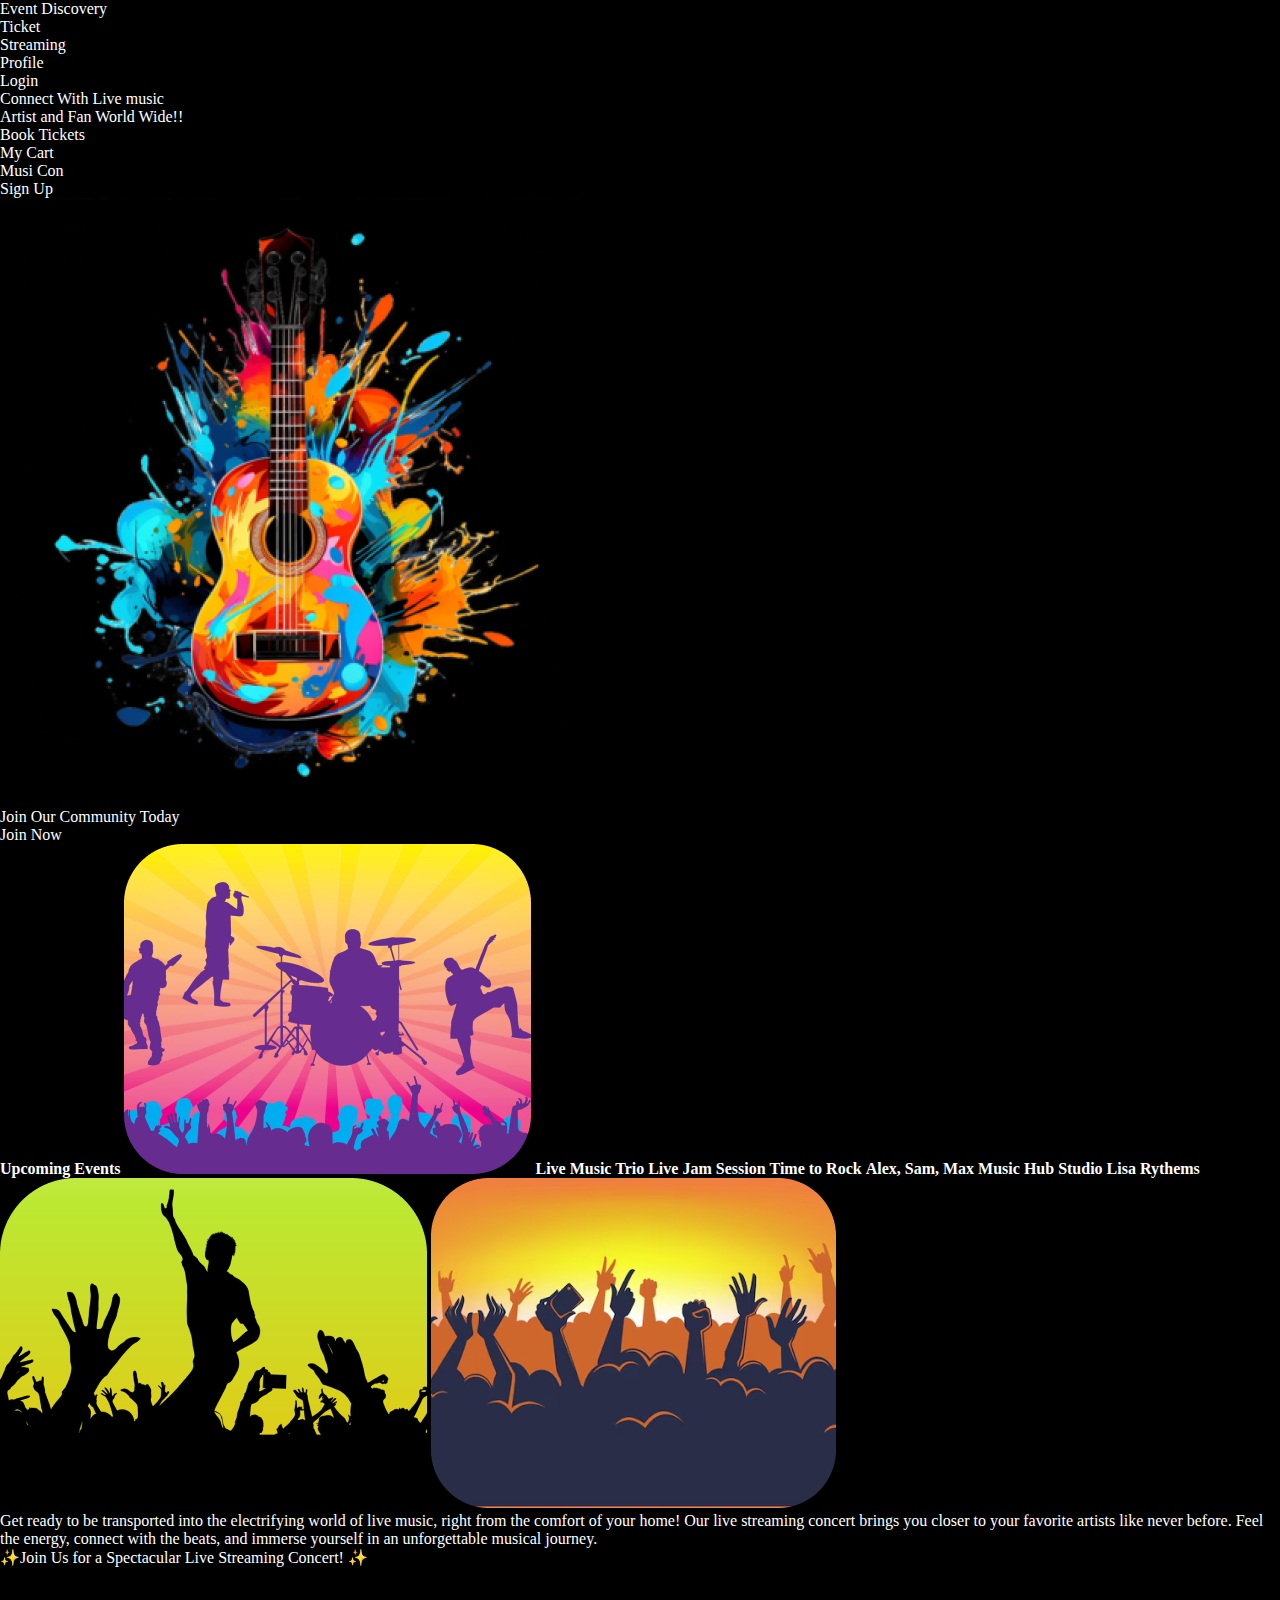
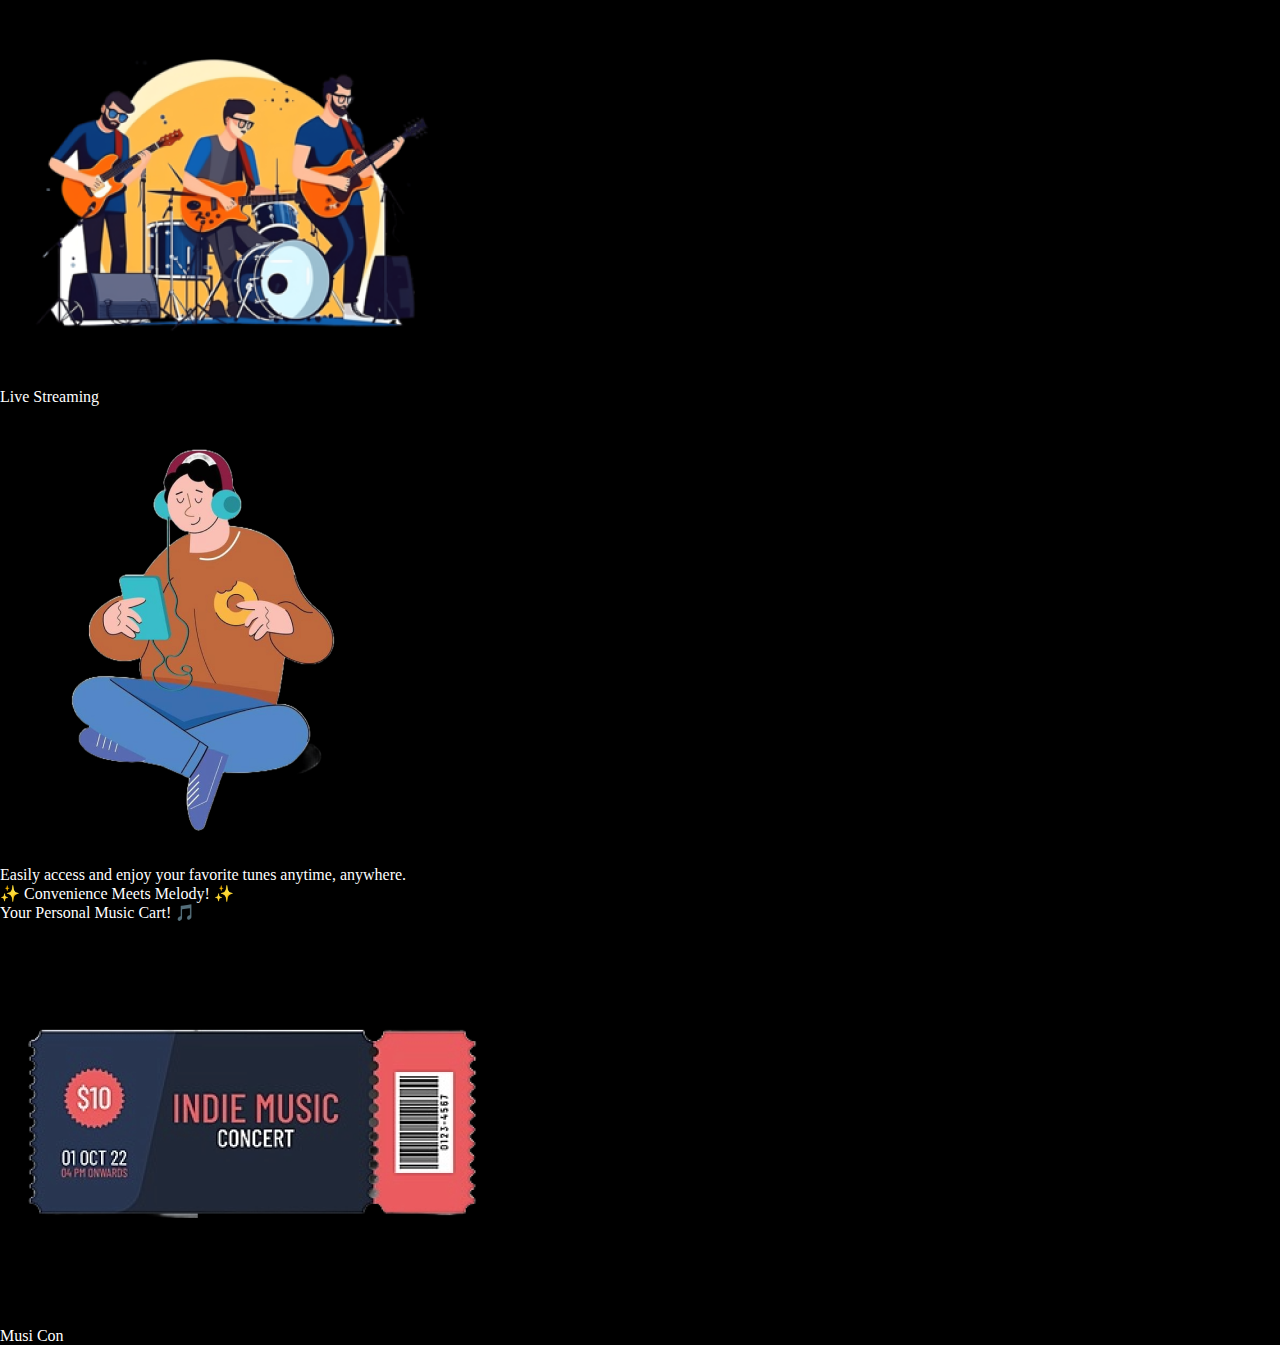
<file: Static/index.html>
<!DOCTYPE html>
<html>

<head>
    <meta charset="utf-8" />
    <meta name="viewport" content="initial-scale=1, width=device-width" />

    <link rel="stylesheet" href="./global.css" />
    <link rel="stylesheet" href="./style.css" />
    <link rel="stylesheet" href="https://fonts.googleapis.com/css2?family=Itim:wght@400&display=swap" />
    <link rel="stylesheet" href="https://fonts.googleapis.com/css2?family=Kanit:wght@600&display=swap" />
    <link rel="stylesheet"
        href="https://fonts.googleapis.com/css2?family=IBM Plex Sans Condensed:wght@600&display=swap" />
    <link rel="stylesheet"
        href="https://fonts.googleapis.com/css2?family=IBM Plex Sans Hebrew:wght@400;600;700&display=swap" />
</head>

<body>
    <div class="desktop-1">
        <div class="desktop-1-child"></div>
        <div class="desktop-1-item"></div>
        <div class="event-discovery">Event Discovery</div>
        <div class="ticket">Ticket</div>
        <div class="streaming">Streaming</div>
        <div class="profile">Profile</div>
        <div class="desktop-1-inner"></div>
        <div class="rectangle-div"></div>
        <div class="login">Login</div>
        <div class="connect-with-live-container">
            <span class="musicon-txt">
                <p class="connect-with-live">Connect With Live music</p>
                <p class="connect-with-live">Artist and Fan World Wide!!</p>
            </span>
        </div>
        <div class="desktop-1-child1"></div>
        <div class="desktop-1-child2"></div>
        <div class="desktop-1-child3"></div>
        <div class="book-tickets">Book Tickets</div>
        <div class="desktop-1-child4"></div>
        <div class="my-cart">My Cart</div>
        <div class="musicon">
            <span class="musicon-txt">
                <span>Musi</span>
                <span class="con">Con</span>
                <span> </span>
            </span>
        </div>
        <div class="sign-up">Sign Up</div>
        <img class="abstract-illustration-of-music-icon" alt="" src="./images/gitar.png" />

        <div class="join-our-community">Join Our Community Today</div>
        <div class="join-now">Join Now</div>
        <b class="upcoming-events">Upcoming Events</b>
        <img class="freevector-live-concert-vector-icon" alt="" src="./images/im1.png" />

        <b class="live-music-trio">Live Music Trio</b>
        <b class="live-jam-session">Live Jam Session</b>
        <b class="time-to-rock">Time to Rock</b>
        <b class="alex-sam-max">Alex, Sam, Max</b>
        <b class="music-hub-studio">Music Hub Studio</b>
        <b class="lisa-rythems">Lisa Rythems</b>
        <img class="freevector-concert-graphics-1-icon" alt="" src="./images/im2.png" />

        <img class="image-1-icon" alt="" src="images/im3.png" />

        <div class="get-ready-to">
            Get ready to be transported into the electrifying world of live music,
            right from the comfort of your home! Our live streaming concert brings
            you closer to your favorite artists like never before. Feel the energy,
            connect with the beats, and immerse yourself in an unforgettable musical
            journey.
        </div>
        <div class="join-us-for">
            ✨Join Us for a Spectacular Live Streaming Concert! ✨
        </div>
        <img class="pngtree-live-music-entertainme-icon" alt="" src="./images/consert.png" />

        <div class="desktop-1-child5"></div>
        <div class="live-streaming">Live Streaming</div>
        <img class="file-4-1" alt="" src="images/recomend.png" />

        <div class="easily-access-and-container">
            <p class="connect-with-live">
                Easily access and enjoy your favorite tunes anytime, anywhere.
            </p>
            <p class="connect-with-live">✨ Convenience Meets Melody! ✨</p>
        </div>
        <div class="your-personal-music">Your Personal Music Cart! 🎵</div>
        
        <img class="file-5-1" alt="" src="./images/ticket.png" />

        <div class="desktop-1-child6"></div>
        <div class="musicon1">
            <span class="musicon-txt">
                <span>Musi</span>
                <span class="con">Con</span>
                <span> </span>
            </span>
        </div>
    </div>
</body>

</html>
</file>
<file: Static/global.css>
body {
    margin: 0;
    line-height: normal;
}

:root {
    /* fonts */
    --font-itim: Itim;
    --font-ibm-plex-sans-hebrew: "IBM Plex Sans Hebrew";
    --font-ibm-plex-sans-condensed: "IBM Plex Sans Condensed";
    --font-kanit: Kanit;

    /* font sizes */
    --font-size-45xl: 64px;
    --font-size-17xl: 36px;
    --font-size-21xl: 40px;
    --font-size-5xl: 24px;
    --font-size-13xl: 32px;
    --font-size-29xl: 48px;

    /* Colors */
    --color-white: #fff;
    --color-blueviolet: #b948ff;
    --color-darkmagenta: #7a008d;

    /* Border radiuses */
    --br-8xl: 27px;
    --br-6xs: 7px;
}
</file>
<file: Static/style.css>
@import url('https://fonts.googleapis.com/css2?family=Lato:wght@700&family=Roboto:ital,wght@0,100;0,300;0,400;0,500;0,700;0,900;1,300;1,400;1,500;1,700;1,900&display=swap');

:root {
    --a: 0;
}

* {
    margin: 0;
    padding: 0;
}

.close {
    display: none;
}

body {
    background-color: black;
    color: white
}

.left {
    width: 25vw;
    padding: 10px;
}

.right {
    width: 75vw;
}

.home {
    padding: 10px;
}

.home ul li {
    display: flex;
    gap: 15px;
    width: 14px;
    list-style: none;
    padding-top: 14px;
    font-weight: bold;
}

.heading {
    display: flex;
    gap: 15px;
    width: 100%;
    padding-top: 14px;
    padding: 23px 14px;
    font-weight: bold;
    align-items: center;
    font-size: 13px;
}

.heading img {
    width: 30px;
}

.library {
    min-height: 80vh;
    position: relative;
}

.footer {
    display: flex;
    font-size: 10px;
    gap: 13px;
    position: absolute;
    bottom: 0;
    color: gray;
    padding: 10px 0;
}

.footer a {
    color: gray;
    text-decoration: none;
}

.right {
    margin: 16px 0;
    position: relative;
}

.header {
    display: flex;
    justify-content: space-between;
    background-color: rgb(34, 34, 34);
}

.header>* {
    padding: 20px;
}

.spotifyPlaylists {
    padding: 16px;
}

.spotifyPlaylists h1 {
    padding: 16px;
}

.cardContainer {
    margin: 13px;
    display: flex;
    gap: 10px;
    flex-wrap: wrap;
    overflow-y: auto;
    max-height: 60vh;
}

.card {
    width: 200px;
    padding: 10px;
    border-radius: 5px;
    background-color: #252525;
    position: relative;
    transition: all .9s;

}

.card:hover {
    background-color: rgb(105, 103, 103);
    cursor: pointer;
    --a: 1;
}

.card>* {
    padding-top: 10px;
}

.card img {
    width: 100%;
    object-fit: contain;
}

.play {
    width: 28px;
    height: 28px;
    background-color: #1fdf64;
    border-radius: 50%;
    padding: 4px;
    display: flex;
    align-items: center;
    justify-content: center;
    position: absolute;
    bottom: 88px;
    right: 17px;
    opacity: var(--a);
    transition: all 1s ease-out;
}

.button>* {
    margin: 0 12px;
}

.signupbtn {
    background-color: rgb(34, 34, 34);
    color: rgb(156, 148, 148);
    font-weight: bold;
    border: none;
    outline: none;
    cursor: pointer;
    font-size: 16px;
}

.signupbtn:hover {
    color: white;
    font-size: 17px;
}

.loginbtn {
    background-color: white;
    border-radius: 21px;
    color: black;
    padding: 10px;
    width: 75px;
    cursor: pointer;
    font-size: 16px;
}

.loginbtn:hover {
    font-weight: bold;
    font-size: 17px;
}

.playbar {
    display: flex;
    justify-content: center;
    align-items: center;
    position: fixed;
    bottom: 30px;
    filter: invert(1);
    background-color: #dad5d5;
    border-radius: 10px;
    padding: 12px;
    width: 70vw;
    min-height: 40px;
}

.songbuttons {
    display: flex;
    justify-content: center;
    gap: 16px;
}

.songlist {
    height: 544px;
    overflow: auto;
    margin-bottom: 44px;
}

.hamburger {
    display: none;
    cursor: pointer;
}

.hamburgerContainer {
    display: flex;
    justify-content: center;
    align-items: center;
    gap: 14px;
}

.songlist ul {
    padding: 0 12px;
}

.songlist ul li {
    list-style-type: decimal;
    display: flex;
    gap: 12px;
    cursor: pointer;
    padding: 12px 0;
    border: 1px solid white;
    margin: 12px 0;
    padding: 13px;
    border-radius: 5px;
    justify-content: space-between;
}

.songlist .info {
    font-size: 13px;
    width: 344px;
}

.info div {
    word-break: break-all;
}

.playnow {
    display: flex;
    justify-content: center;
    align-items: center;

}

.playnow span {
    font-size: 10px;
    width: 64px;
    padding: 12px;
}

.seekbar {
    height: 4px;
    width: 98%;
    background-color: black;
    position: absolute;
    bottom: 8px;
    border-radius: 10px;
    margin: 6px;
    cursor: pointer;
}

.circle {
    width: 13px;
    height: 13px;
    border-radius: 13px;
    background-color: black;
    position: relative;
    bottom: 6px;
    left: 0%;
    transition: left 0.5s;
}

.songbuttons img {
    cursor: pointer;
}

.timevol {
    display: flex;
    justify-content: space-evenly;
    align-items: center;
}

.songinfo {
    color: black;
    padding: 0 12px;
    width: 250px;
}

.songtime {
    width: 125px;
    color: black;
    padding: 0 12px;
}

.volume {
    display: flex;
    justify-content: center;
    align-items: center;
    gap: 12px;
    cursor: pointer;

}

.range input {
    cursor: pointer;
}

.abovebar {
    display: flex;
    justify-content: space-between;
    margin: 20px 0;
}

@media(max-width:1200px) {
    .left {
        position: absolute;
        left: -130%;
        transition: all .3s;
        z-index: 1;
        width: 373px;
        background-color: black;
        padding: 0;
        height: 100vh;
        position: fixed;
        top: 0;

    }

    .songinfo,
    .songtime {
        width: auto;
    }

    .left .close {
        position: absolute;
        right: 31px;
        top: 25px;
        width: 29px;
    }

    .timevol {
        display: flex;
        justify-content: space-evenly;
        align-items: center;
        flex-direction: column;
        gap: 13px;
    }

    .right {
        width: 100vw;
    }

    .playbar {
        width: calc(100vw - 75px);

    }

    .seekbar {
        width: calc(100vw - 120px);
    }

    .hamburger {
        display: block;
    }

    .right {
        margin: 0;
    }

    .card {
        width: 55vw;
    }

    .cardContainer {
        margin: 0;
        justify-content: center;

    }

    .close {
        display: block;
    }

    .abovebar {
        flex-direction: column;
        gap: 23px;
        align-items: center;

    }


    .cardContainer {
        max-height: unset;
        overflow-y: unset;
        margin-bottom: 35vh;
    }

    .playbar {
        right: 25px;
    }
}

@media (max-width :500px) {

    .card {
        width: 100%;
    }

    .header>* {
        padding: 2px;
    }

    .button>* {
        margin: 0 6px;
    }

    .header {
        padding: 7px;
    }

    .spotifyPlaylists h1 {
        padding: 4px;
    }

    .library {
        height: 85vh;
    }

    .left {
        
        width: 100vw;
    }

}
.search-container {
    padding: 0 20px;
}

#search-input {
    padding: 10px;
    border-radius: 20px;
    border: 1px solid white;
    background-color: black;
    color: white;
    width: 200px;
}
.search {
    background-color: white;
    border-radius: 21px;
    color: black;
    padding: 10px;
    width: 75px;
    cursor: pointer;
    font-size: 16px;
}
</file>
